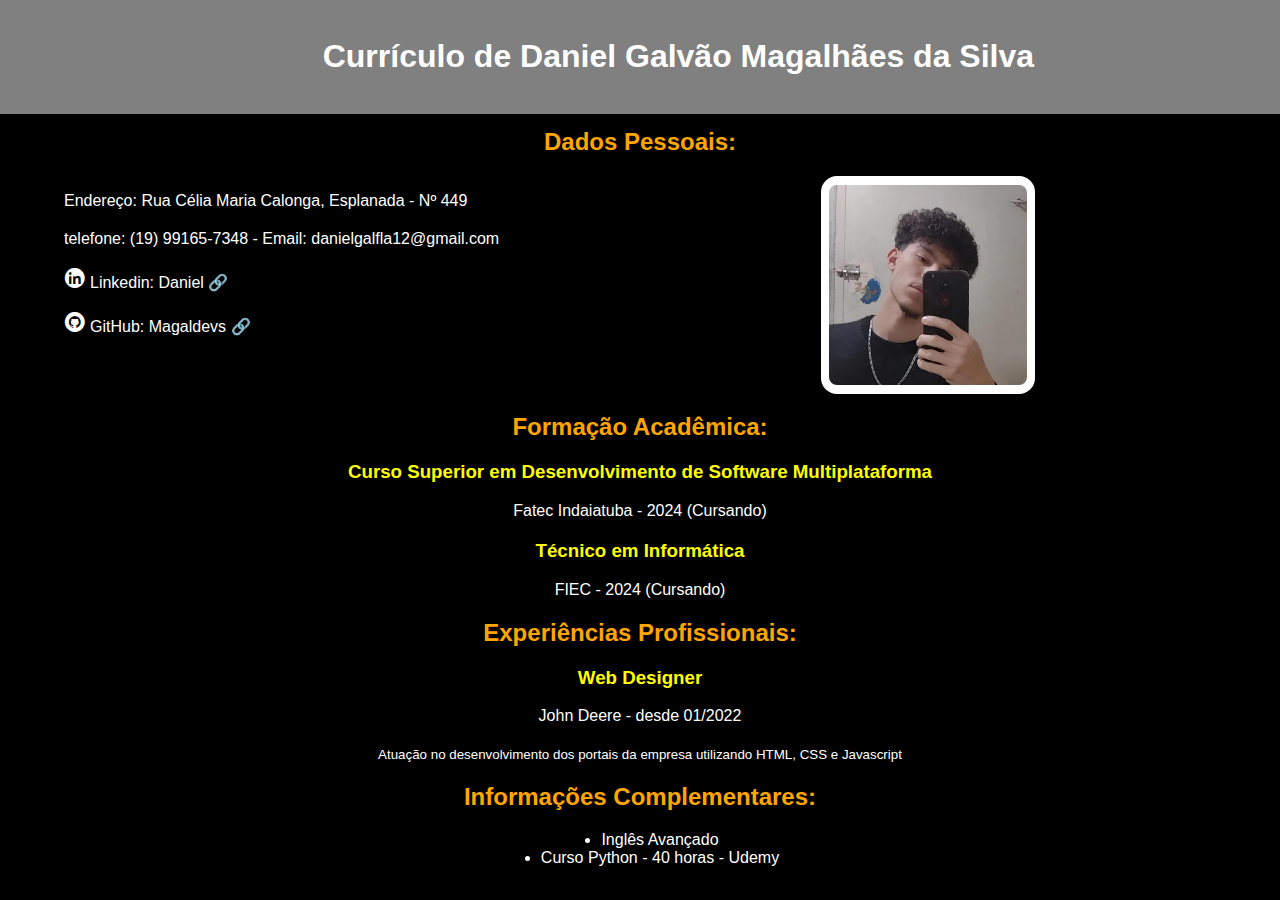
<file: semestre1/desenvolvimentoweb1/curriculo/index.html>
<!DOCTYPE html>
<html lang="pt-br">
<head>
	<meta charset ="UTF-8">
	<title>Primeira página em html</title>
	<link rel="stylesheet" href="style.css">
</head>
<body>
	<header>
		<h1>Currículo de Daniel Galvão Magalhães da Silva</h1>
	</header>
	<main>
		<h2>Dados Pessoais:</h2>
		<div id="dado-foto">
			<div id="dados">
					<p>Endereço: Rua Célia Maria Calonga, Esplanada - Nº 449</p>
					<p>telefone: (19) 99165-7348 - Email: danielgalfla12@gmail.com</p>
					<p id="media">Linkedin: <a href="https://br.linkedin.com/" target="_blank">Daniel</a></p>
					<p id="media2">GitHub: <a href="https://github.com/MagalDevs" target="_blank">Magaldevs</a></p>
			</div>
			<div id="img">
				<img src="imagens/eu.jpeg" alt="Foto dahora de Daniel Galvão Magalhães da Silva" title="Foto de Daniel Galvão Magalhães da Silva">
			</div>
		</div>

		<div id="formacao">
			<h2>Formação Acadêmica:</h2>
			<h3>Curso Superior em Desenvolvimento de Software Multiplataforma</h3>
			<p>Fatec Indaiatuba -  2024 (Cursando)</p>
			<h3>Técnico em Informática</h3>
			<p>FIEC - 2024 (Cursando)</p>
		</div>
		<div id="experi">
			<h2>Experiências Profissionais:</h2>
			<h3>Web Designer</h3>
			<p>John Deere - desde 01/2022</p>
			<p><small>Atuação no desenvolvimento dos portais da empresa utilizando HTML, CSS e Javascript</small></p>
		</div>
		<div id="comp">
			<h2>Informações Complementares:</h2>
				<ul>
					<li>Inglês Avançado</li>
					<li>Curso Python - 40 horas - Udemy</li>
				</ul>
			</p>
		</div>
	</main>
</body>
</html>
</file>
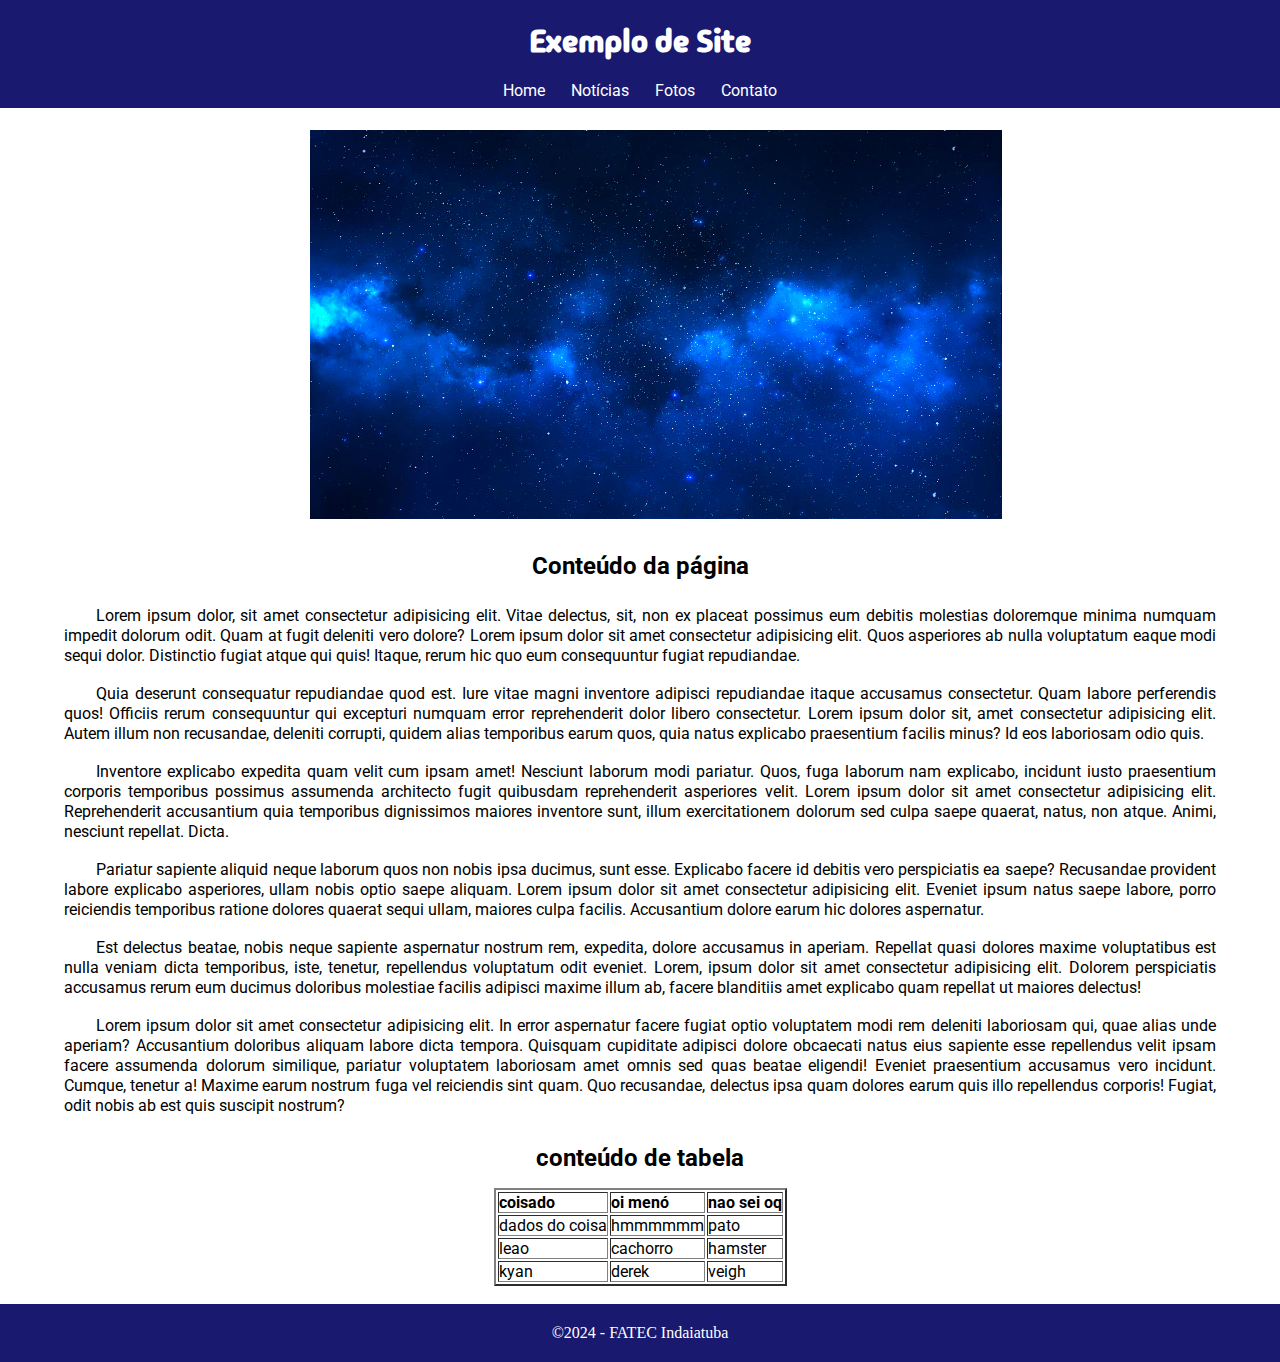
<file: semestre1/desenvolvimentoweb1/site/index.html>
<!DOCTYPE html>
<html lang="pt-br">

<head>
    <meta charset="UTF-8">
    <meta name="viewport" content="width=device-width, initial-scale=1.0">
    <title>exemplo de site</title>
    <link rel="preconnect" href="https://fonts.googleapis.com">
    <link rel="preconnect" href="https://fonts.gstatic.com" crossorigin>
    <link href="https://fonts.googleapis.com/css2?family=Madimi+One&display=swap" rel="stylesheet">
    <link href="https://fonts.googleapis.com/css2?family=Roboto&display=swap" rel="stylesheet">
    <link rel="stylesheet" href="css/style.css">
</head>

<body>
    <div id="conteiner">
        <div id="header">
            <h1 id="logo">Exemplo de Site</h1>
            <ul id="menu">
                <li><a href="#">Home</a></li>
                <li><a href="pages/noticias.html">Notícias</a></li>
                <li><a href="">Fotos</a></li>
                <li><a href="">Contato</a></li>
            </ul>
        </div>

        <div id="content">
            <p>
                <img src="imagens/principal.jpg" alt="Imagem do espaço sideral com muitas estrelas e planetas"
                    title="Imagem do Espaço Sideral">
            </p>
            <h2>Conteúdo da página</h2>
            <p>Lorem ipsum dolor, sit amet consectetur adipisicing elit. Vitae delectus, sit, non ex placeat possimus
                eum debitis molestias doloremque minima numquam impedit dolorum odit. Quam at fugit deleniti vero
                dolore? Lorem ipsum dolor sit amet consectetur adipisicing elit. Quos asperiores ab nulla voluptatum eaque modi sequi dolor. Distinctio fugiat atque qui quis! Itaque, rerum hic quo eum consequuntur fugiat repudiandae.</p>
            <p>Quia deserunt consequatur repudiandae quod est. Iure vitae magni inventore adipisci repudiandae itaque
                accusamus consectetur. Quam labore perferendis quos! Officiis rerum consequuntur qui excepturi numquam
                error reprehenderit dolor libero consectetur. Lorem ipsum dolor sit, amet consectetur adipisicing elit. Autem illum non recusandae, deleniti corrupti, quidem alias temporibus earum quos, quia natus explicabo praesentium facilis minus? Id eos laboriosam odio quis.</p>
            <p>Inventore explicabo expedita quam velit cum ipsam amet! Nesciunt laborum modi pariatur. Quos, fuga
                laborum nam explicabo, incidunt iusto praesentium corporis temporibus possimus assumenda architecto
                fugit quibusdam reprehenderit asperiores velit. Lorem ipsum dolor sit amet consectetur adipisicing elit. Reprehenderit accusantium quia temporibus dignissimos maiores inventore sunt, illum exercitationem dolorum sed culpa saepe quaerat, natus, non atque. Animi, nesciunt repellat. Dicta.</p>
            <p>Pariatur sapiente aliquid neque laborum quos non nobis ipsa ducimus, sunt esse. Explicabo facere id
                debitis vero perspiciatis ea saepe? Recusandae provident labore explicabo asperiores, ullam nobis optio
                saepe aliquam. Lorem ipsum dolor sit amet consectetur adipisicing elit. Eveniet ipsum natus saepe labore, porro reiciendis temporibus ratione dolores quaerat sequi ullam, maiores culpa facilis. Accusantium dolore earum hic dolores aspernatur.</p>
            <p>Est delectus beatae, nobis neque sapiente aspernatur nostrum rem, expedita, dolore accusamus in aperiam.
                Repellat quasi dolores maxime voluptatibus est nulla veniam dicta temporibus, iste, tenetur, repellendus
                voluptatum odit eveniet. Lorem, ipsum dolor sit amet consectetur adipisicing elit. Dolorem perspiciatis accusamus rerum eum ducimus doloribus molestiae facilis adipisci maxime illum ab, facere blanditiis amet explicabo quam repellat ut maiores delectus!</p>
                <p>Lorem ipsum dolor sit amet consectetur adipisicing elit. In error aspernatur facere fugiat optio voluptatem modi rem deleniti laboriosam qui, quae alias unde aperiam? Accusantium doloribus aliquam labore dicta tempora.
                Quisquam cupiditate adipisci dolore obcaecati natus eius sapiente esse repellendus velit ipsam facere assumenda dolorum similique, pariatur voluptatem laboriosam amet omnis sed quas beatae eligendi! Eveniet praesentium accusamus vero incidunt.
                Cumque, tenetur a! Maxime earum nostrum fuga vel reiciendis sint quam. Quo recusandae, delectus ipsa quam dolores earum quis illo repellendus corporis! Fugiat, odit nobis ab est quis suscipit nostrum?</p>
                <h2>conteúdo de tabela</h2>
                <table border="2">
                    <tr>
                        <th>coisado</th>
                        <th>oi menó</th>
                        <th>nao sei oq</th>
                    </tr>
                    <tr>
                        <td>dados do coisa</td>
                        <td>hmmmmmm</td>
                        <td>pato</td>
                    </tr>
                    <tr>
                        <td>leao</td>
                        <td>cachorro</td>
                        <td>hamster</td>
                    </tr>
                    <tr>
                        <td>kyan</td>
                        <td>derek</td>
                        <td>veigh</td>
                    </tr>
                </table>
        </div>
        <div id="footer">
            <p>&copy;2024 - FATEC Indaiatuba</p>
        </div>
    </div>
</body>

</html>
</file>
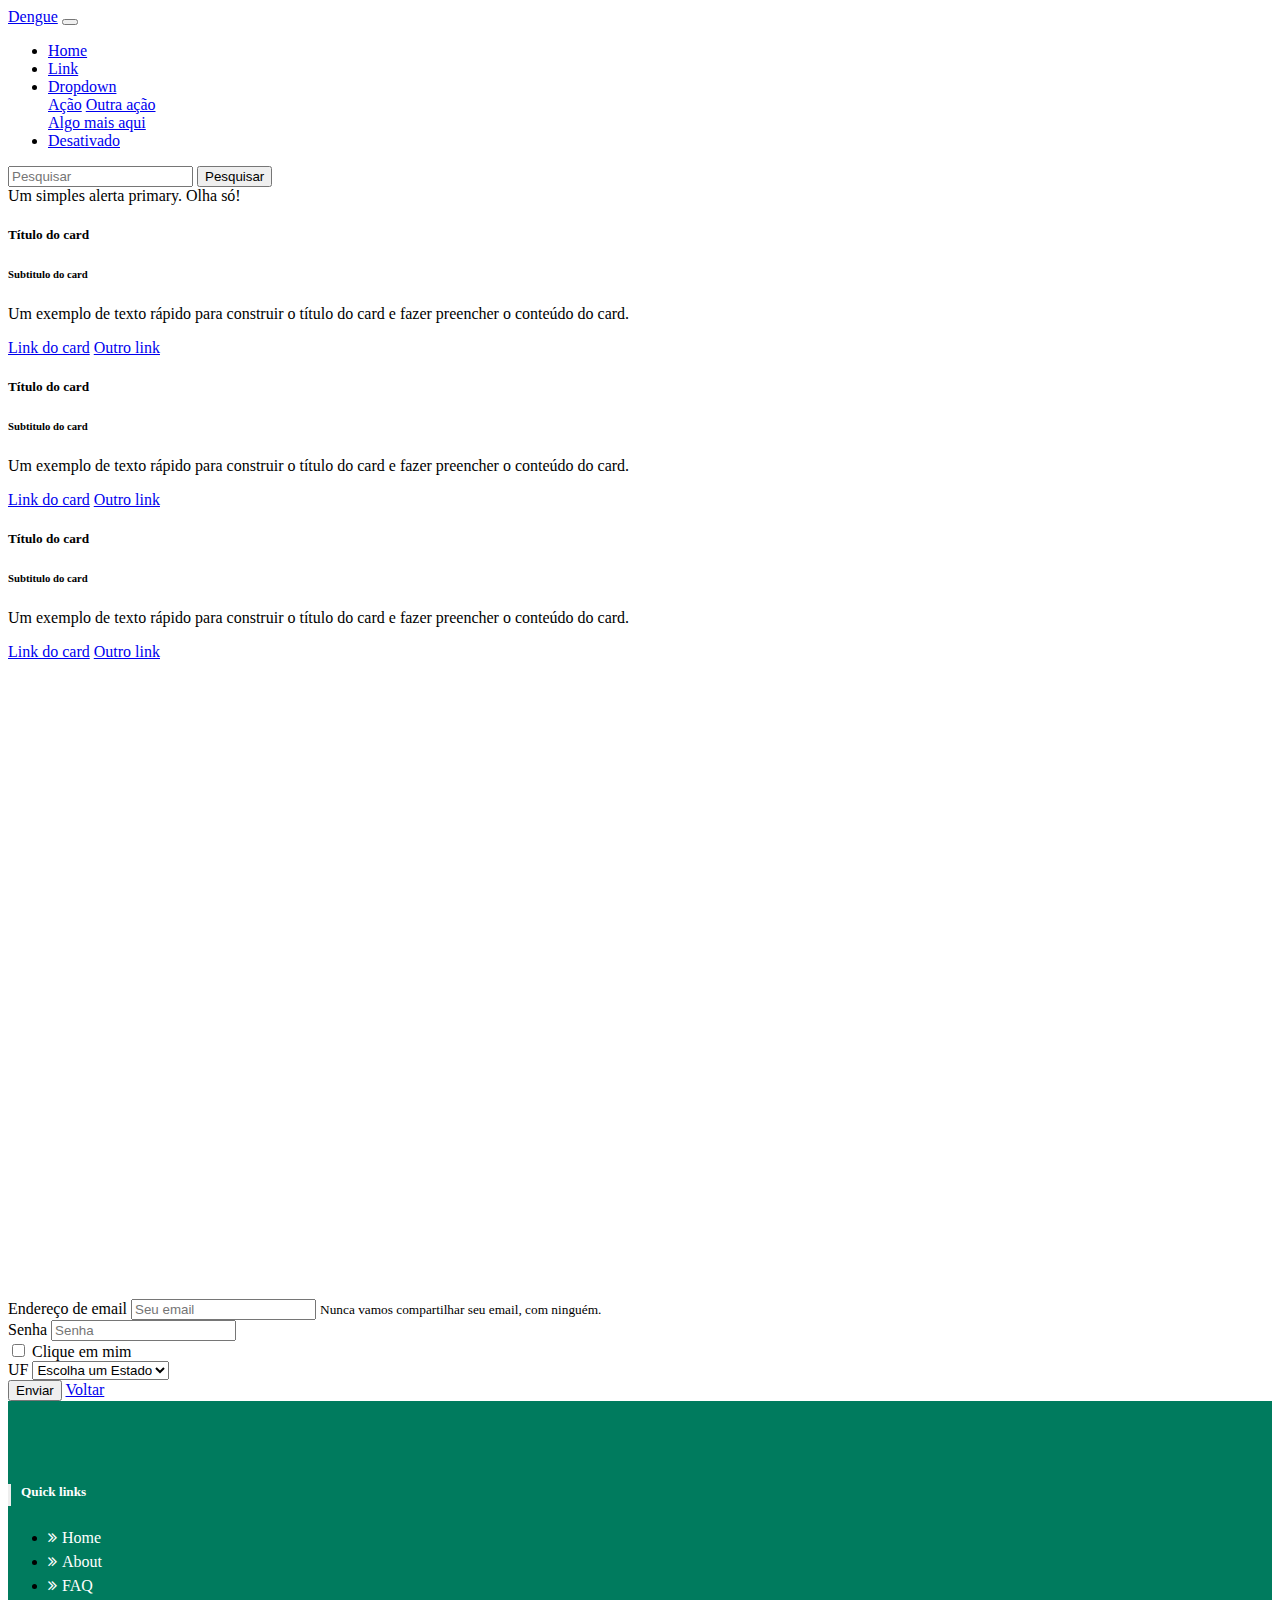
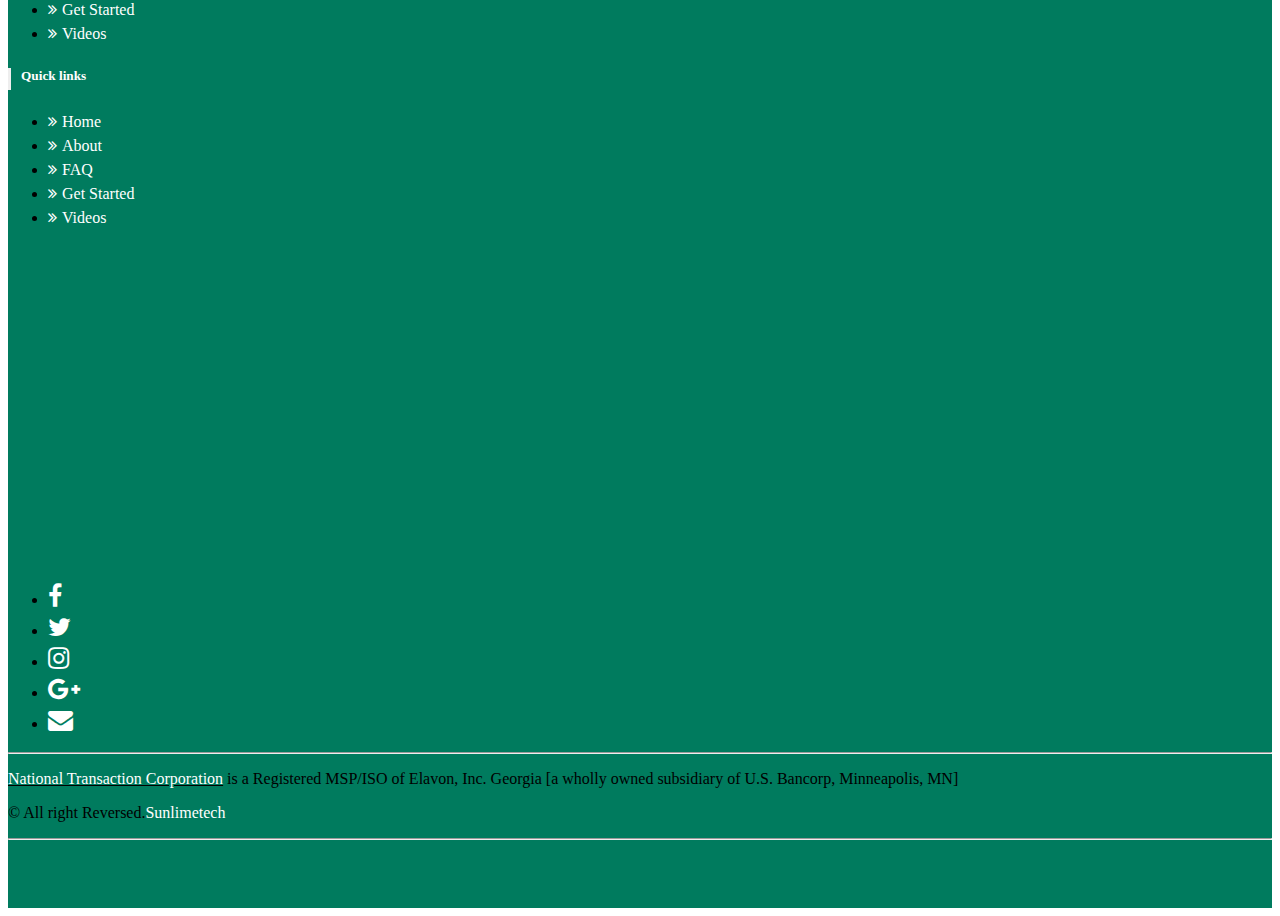
<file: semestre1/desenvolvimentoweb1/Estudos/bootstrap/index.html>
<!DOCTYPE html>
<html lang="pt-br">
<head>
    <meta charset="UTF-8">
    <meta name="viewport" content="width=device-width, initial-scale=1.0">
    <link rel="stylesheet" href="https://stackpath.bootstrapcdn.com/bootstrap/4.1.3/css/bootstrap.min.css" integrity="sha384-MCw98/SFnGE8fJT3GXwEOngsV7Zt27NXFoaoApmYm81iuXoPkFOJwJ8ERdknLPMO" crossorigin="anonymous">
    <link rel="stylesheet" href="style.css">
    <title>Bootstrap - aula</title>
</head>
<body>
    <nav class="navbar navbar-expand-lg navbar-dark bg-danger">
        <a class="navbar-brand" href="#" id="home">Dengue</a>
        <button class="navbar-toggler" type="button" data-toggle="collapse" data-target="#conteudoNavbarSuportado" aria-controls="conteudoNavbarSuportado" aria-expanded="false" aria-label="Alterna navegação">
          <span class="navbar-toggler-icon"></span>
        </button>
      
        <div class="collapse navbar-collapse" id="conteudoNavbarSuportado">
          <ul class="navbar-nav mr-auto">
            <li class="nav-item active">
              <a class="nav-link" href="#">Home <span class="sr-only">(página atual)</span></a>
            </li>
            <li class="nav-item">
              <a class="nav-link" href="#frmenviar">Link</a>
            </li>
            <li class="nav-item dropdown">
              <a class="nav-link dropdown-toggle" href="#" id="navbarDropdown" role="button" data-toggle="dropdown" aria-haspopup="true" aria-expanded="false">
                Dropdown
              </a>
              <div class="dropdown-menu" aria-labelledby="navbarDropdown">
                <a class="dropdown-item" href="#">Ação</a>
                <a class="dropdown-item" href="#">Outra ação</a>
                <div class="dropdown-divider"></div>
                <a class="dropdown-item" href="#">Algo mais aqui</a>
              </div>
            </li>
            <li class="nav-item">
              <a class="nav-link disabled" href="#">Desativado</a>
            </li>
          </ul>
          <form class="form-inline my-2 my-lg-0">
            <input class="form-control mr-sm-2" type="search" placeholder="Pesquisar" aria-label="Pesquisar">
            <button class="btn btn-outline-success my-2 my-sm-0 color" type="submit">Pesquisar</button>
          </form>
        </div>
      </nav>
    <div class="container mt-3">
        <div class="alert alert-primary" role="alert">
            Um simples alerta primary. Olha só!
        </div>
        <div class="row">
            <div class="col-md-4 col-sm-12 mb-3">
                <div class="card">
                    <div class="card-body">
                      <h5 class="card-title">Título do card</h5>
                      <h6 class="card-subtitle mb-2 text-muted">Subtitulo do card</h6>
                      <p class="card-text">Um exemplo de texto rápido para construir o título do card e fazer preencher o conteúdo do card.</p>
                      <a href="#" class="card-link">Link do card</a>
                      <a href="#" class="card-link">Outro link</a>
                    </div>
                  </div>
            </div>
            <div class="col-md-4 col-sm-12 mb-3">
                <div class="card">
                    <div class="card-body">
                      <h5 class="card-title">Título do card</h5>
                      <h6 class="card-subtitle mb-2 text-muted">Subtitulo do card</h6>
                      <p class="card-text">Um exemplo de texto rápido para construir o título do card e fazer preencher o conteúdo do card.</p>
                      <a href="#" class="card-link">Link do card</a>
                      <a href="#" class="card-link">Outro link</a>
                    </div>
                  </div>
            </div>
            <div class="col-md-4 col-sm-12 mb-3">
                <div class="card">
                    <div class="card-body">
                      <h5 class="card-title">Título do card</h5>
                      <h6 class="card-subtitle mb-2 text-muted">Subtitulo do card</h6>
                      <p class="card-text">Um exemplo de texto rápido para construir o título do card e fazer preencher o conteúdo do card.</p>
                      <a href="#" class="card-link">Link do card</a>
                      <a href="#" class="card-link">Outro link</a>
                    </div>
                  </div>
            </div>
        </div> <!--fim row-->
        <div class="row">
            <div class="col-md-8 col-sm-12 mb-3">
                <div class="card">
                    <div class="card-body">
                        <iframe width="100%" height="315" src="https://www.youtube.com/embed/S45kHeWnT0M?si=WEVlpe-wZdtkAC-w" title="YouTube video player" frameborder="0" allow="accelerometer; autoplay; clipboard-write; encrypted-media; gyroscope; picture-in-picture; web-share" referrerpolicy="strict-origin-when-cross-origin" allowfullscreen></iframe>
                    </div>
                </div>
            </div>
            <div class="col-md-4 col-sm-12 mb-3">
                <div class="card">
                    <div class="card-body">
                        <iframe src="https://www.google.com/maps/embed?pb=!1m18!1m12!1m3!1d3677.0950345910537!2d-43.326287925953714!3d-22.835973235341577!2m3!1f0!2f0!3f0!3m2!1i1024!2i768!4f13.1!3m3!1m2!1s0x997b5666ac277f%3A0x433c2c27c51138d3!2sR.%20Abiru%2C%2050%20-%20Iraj%C3%A1%2C%20Rio%20de%20Janeiro%20-%20RJ%2C%2021235-460!5e0!3m2!1spt-BR!2sbr!4v1716983381265!5m2!1spt-BR!2sbr" width="100%" height="315" style="border:0;" allowfullscreen="" loading="lazy" referrerpolicy="no-referrer-when-downgrade"></iframe>
                    </div>
                </div>
            </div>
            <div class="row">
                <div class="col-md-12 col-sm-12">
                  <form name="frmenviar" id="frmenviar" method="post">
                    <div class="form-group">
                      <label for="exampleInputEmail1">Endereço de email</label>
                      <input type="email" class="form-control" id="exampleInputEmail1" aria-describedby="emailHelp" placeholder="Seu email">
                      <small id="emailHelp" class="form-text text-muted">Nunca vamos compartilhar seu email, com ninguém.</small>
                    </div>
                    <div class="form-group">
                      <label for="txtsenha">Senha</label>
                      <input type="password" class="form-control" id="exampleInputPassword1" placeholder="Senha">
                    </div>
                    <div class="form-group form-check">
                      <input type="checkbox" class="form-check-input" id="exampleCheck1">
                      <label class="form-check-label" for="exampleCheck1">Clique em mim</label>
                    </div>

                    <div class="form-group">
                      <label for="sel_uf">UF</label>
                      <select class="form-control form-control-lg" id="sel_uf">
                        <option disabled selected>Escolha um Estado</option>
                        <option value="SP">São Paulo</option>
                        <option value="RJ">Rio de Janeiro</option>
                        <option value="Mg">Minas Gerais</option>
                        <option value="Outros">Outros</option>
                      </select>
                    </div>
                    <button type="submit" class="btn btn-danger" name="btnenviar">Enviar</button>
                    <a href="#home" title="voltar" class="btn btn-success">Voltar</a>
                  </form>
                </div>
            </div>
        </div>
    </div>

    <!-- Footer -->
	<section id="footer">
		<div class="container">
			<div class="row text-center text-xs-center text-sm-left text-md-left">
				<div class="col-xs-12 col-sm-4 col-md-3">
					<h5>Quick links</h5>
					<ul class="list-unstyled quick-links">
						<li><a href="https://www.fiverr.com/share/qb8D02"><i class="fa fa-angle-double-right"></i>Home</a></li>
						<li><a href="https://www.fiverr.com/share/qb8D02"><i class="fa fa-angle-double-right"></i>About</a></li>
						<li><a href="https://www.fiverr.com/share/qb8D02"><i class="fa fa-angle-double-right"></i>FAQ</a></li>
						<li><a href="https://www.fiverr.com/share/qb8D02"><i class="fa fa-angle-double-right"></i>Get Started</a></li>
						<li><a href="https://www.fiverr.com/share/qb8D02"><i class="fa fa-angle-double-right"></i>Videos</a></li>
					</ul>
				</div>
				<div class="col-xs-12 col-sm-4 col-md-3">
					<h5>Quick links</h5>
					<ul class="list-unstyled quick-links">
						<li><a href="https://www.fiverr.com/share/qb8D02"><i class="fa fa-angle-double-right"></i>Home</a></li>
						<li><a href="https://www.fiverr.com/share/qb8D02"><i class="fa fa-angle-double-right"></i>About</a></li>
						<li><a href="https://www.fiverr.com/share/qb8D02"><i class="fa fa-angle-double-right"></i>FAQ</a></li>
						<li><a href="https://www.fiverr.com/share/qb8D02"><i class="fa fa-angle-double-right"></i>Get Started</a></li>
						<li><a href="https://www.fiverr.com/share/qb8D02"><i class="fa fa-angle-double-right"></i>Videos</a></li>
					</ul>
				</div>
				<div class="col-xs-12 col-sm-3 col-md-6">
					<iframe width="100%" height="315px" src="https://www.youtube.com/embed/rcE0ijsL1cY?si=tuzDMjsSV8ZTVyuh" title="YouTube video player" frameborder="0" allow="accelerometer; autoplay; clipboard-write; encrypted-media; gyroscope; picture-in-picture; web-share" referrerpolicy="strict-origin-when-cross-origin" allowfullscreen></iframe>
				</div>
			</div>
			<div class="row">
				<div class="col-xs-12 col-sm-12 col-md-12 mt-2 mt-sm-5">
					<ul class="list-unstyled list-inline social text-center">
						<li class="list-inline-item"><a href="https://www.fiverr.com/share/qb8D02"><i class="fa fa-facebook"></i></a></li>
						<li class="list-inline-item"><a href="https://www.fiverr.com/share/qb8D02"><i class="fa fa-twitter"></i></a></li>
						<li class="list-inline-item"><a href="https://www.fiverr.com/share/qb8D02"><i class="fa fa-instagram"></i></a></li>
						<li class="list-inline-item"><a href="https://www.fiverr.com/share/qb8D02"><i class="fa fa-google-plus"></i></a></li>
						<li class="list-inline-item"><a href="https://www.fiverr.com/share/qb8D02" target="_blank"><i class="fa fa-envelope"></i></a></li>
					</ul>
				</div>
				<hr>
			</div>	
			<div class="row">
				<div class="col-xs-12 col-sm-12 col-md-12 mt-2 mt-sm-2 text-center text-white">
					<p><u><a href="https://www.nationaltransaction.com/">National Transaction Corporation</a></u> is a Registered MSP/ISO of Elavon, Inc. Georgia [a wholly owned subsidiary of U.S. Bancorp, Minneapolis, MN]</p>
					<p class="h6">© All right Reversed.<a class="text-green ml-2" href="https://www.sunlimetech.com" target="_blank">Sunlimetech</a></p>
				</div>
				<hr>
			</div>	
		</div>
	</section>
	<!-- ./Footer -->
    <script src="https://code.jquery.com/jquery-3.3.1.slim.min.js" integrity="sha384-q8i/X+965DzO0rT7abK41JStQIAqVgRVzpbzo5smXKp4YfRvH+8abtTE1Pi6jizo" crossorigin="anonymous"></script>
    <script src="https://cdnjs.cloudflare.com/ajax/libs/popper.js/1.14.3/umd/popper.min.js" integrity="sha384-ZMP7rVo3mIykV+2+9J3UJ46jBk0WLaUAdn689aCwoqbBJiSnjAK/l8WvCWPIPm49" crossorigin="anonymous"></script>
    <script src="https://stackpath.bootstrapcdn.com/bootstrap/4.1.3/js/bootstrap.min.js" integrity="sha384-ChfqqxuZUCnJSK3+MXmPNIyE6ZbWh2IMqE241rYiqJxyMiZ6OW/JmZQ5stwEULTy" crossorigin="anonymous"></script>
</body>
</html>
</file>
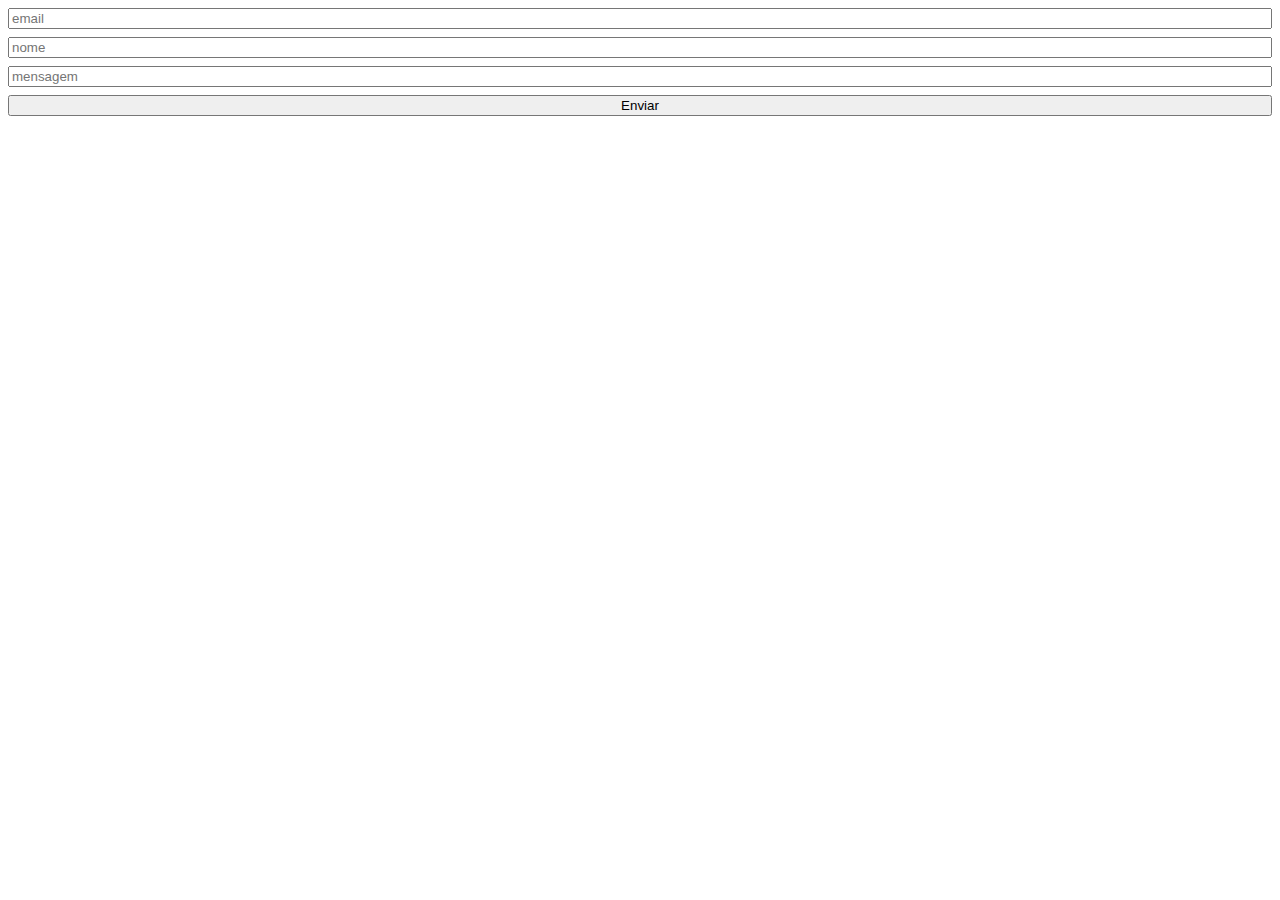
<file: semestre1/desenvolvimentoweb1/Estudos/javascript/index.html>
<!DOCTYPE html>
<html lang="pt-br">
<head>
    <meta charset="UTF-8">
    <meta name="viewport" content="width=device-width, initial-scale=1.0">
    <link rel="stylesheet" href="style.css">
    <title>Aprendendo javascript</title>
</head>
<body>
    <form id="contato" class="form">
        <input type="text" name="email" placeholder="email" id="email">
        <input type="text" name="name" placeholder="nome" id="name">
        <input type="text" name="mensagem" placeholder="mensagem" id="mensagem">

        <button type="submit">Enviar</button>
    </form>
   <p id="log"></p>
</body>
<script src="index.js"></script>
</html>
</file>
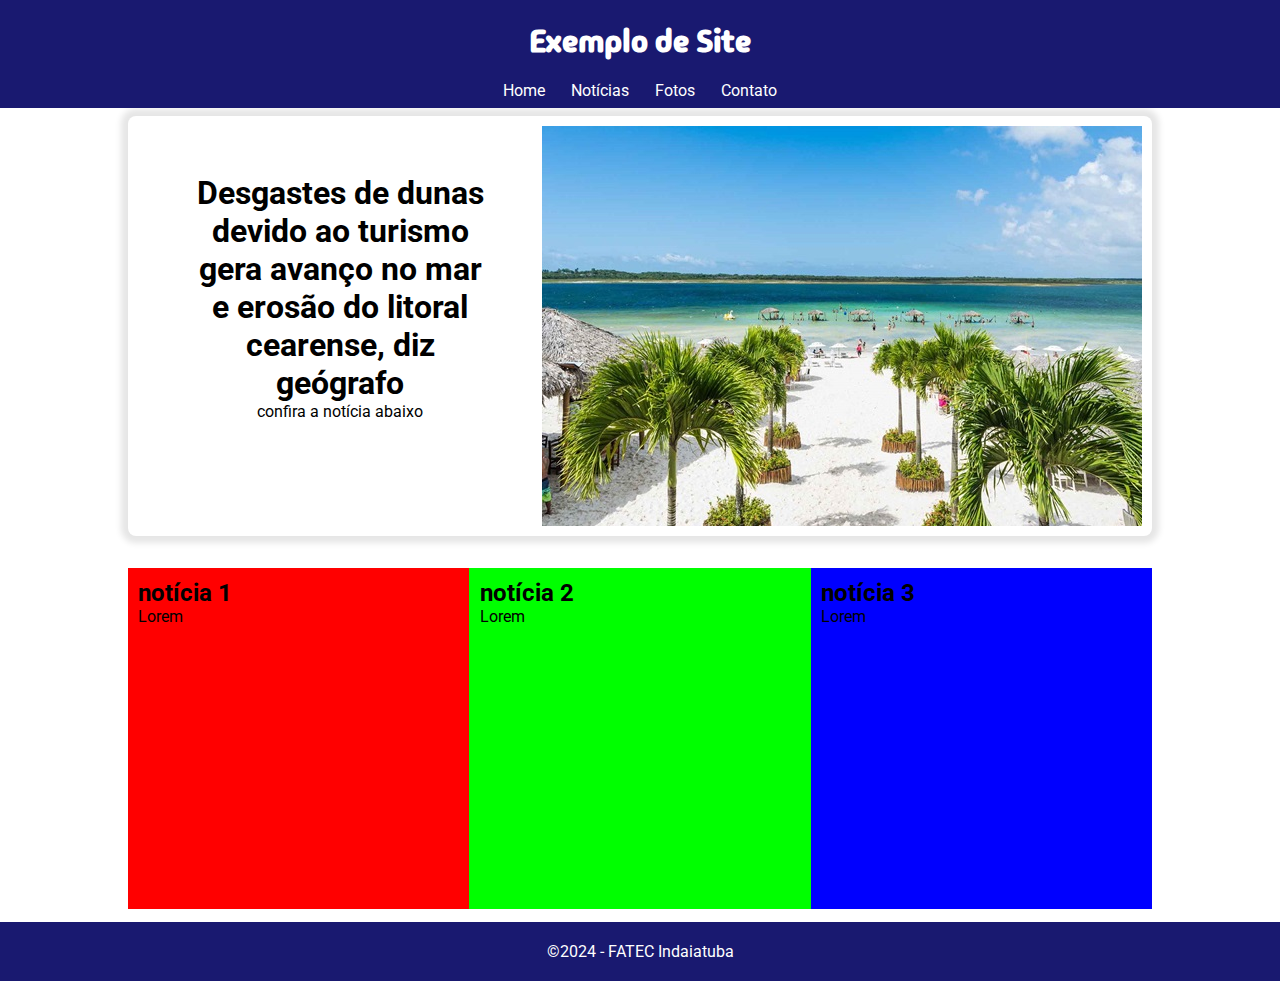
<file: semestre1/desenvolvimentoweb1/site/pages/noticias.html>
<!DOCTYPE html>
<html lang="pt-br">
<head>
    <meta charset="UTF-8">
    <meta name="viewport" content="width=device-width, initial-scale=1.0">
    <title>Exemplo de site - Notícias</title>
    <link rel="preconnect" href="https://fonts.googleapis.com">
    <link rel="preconnect" href="https://fonts.gstatic.com" crossorigin>
    <link href="https://fonts.googleapis.com/css2?family=Madimi+One&display=swap" rel="stylesheet">
    <link href="https://fonts.googleapis.com/css2?family=Roboto&display=swap" rel="stylesheet">
    <link rel="stylesheet" href="../css/noticias.css">
</head>
<body>
    <header>
        <h1>Exemplo de Site</h1>
        <nav>
            <a href="../index.html">Home</a>
            <a href="#">Notícias</a>
            <a href="">Fotos</a>
            <a href="">Contato</a>
        </nav>
    </header>
    <main>
        <section id="manchete">
            <div class="corpo-manchete">
                <h2>Desgastes de dunas devido ao turismo gera avanço no mar e erosão do litoral cearense, diz geógrafo</h2>
                <p>confira a notícia abaixo</p>
            </div>
            <img src="../imagens/manchete.jpg" alt="">
        </section>
        <section id="noticias">
            <article id="not01">
                <h2>notícia 1</h2>
                <p>Lorem</p>
            </article>
            <article id="not02">
                <h2>notícia 2</h2>
                <p>Lorem</p>
            </article>
            <article id="not03">
                <h2>notícia 3</h2>
                <p>Lorem</p>
            </article>
        </section>
    </main>
    <footer>
        <p>&copy;2024 - FATEC Indaiatuba</p>
    </footer>
</body>
</html>
</file>
<file: semestre1/desenvolvimentoweb1/curriculo/style.css>
@charset "UTF-8";

@font-face {
    font-family: 'media';
    src: url(fonte/Social_Shapes.ttf) format(truetype);
}

body{
    color: #ffffff;
    background-color: #000000;
    font-family: Arial, Helvetica, sans-serif;
    margin: 0px;
}
header{
    background-color: rgb(128, 128, 128);
    color: #ffffff;
    text-align: center;
    padding: 3%;
    position: fixed;
    width: 100%;
    top: 0;
    left: 0;
    z-index: 100;
}
main{
    margin-top: 8rem;
    text-align: center;
}
#dados{
    text-align: left;
    width: 50%;
}
#img{
    text-align: center;
    margin: auto;
    background-color: #ffffff;
    padding: 0.550rem;
    height: 12.5rem;
    border-radius: 1rem;
}
#dado-foto{
    display: flex;
    margin: 0 auto;
    justify-content: space-evenly;
    width: 90%;
}
img{
    margin: 0px;
    position: relative;
    height: 12.5rem;
    width: 12.326rem;
    border-radius: 0.5rem;
}
h1{
    margin: 0px;
}
h2{
    color: orange;
}
h3{
    color: yellow;
}
p{
    margin-bottom: 20px;
}
a{
    color: white;
    text-decoration: none;
}
a:hover{
    text-decoration: underline;
}
a:active{
    color: yellow;
}
a::after{
    content: " 🔗";
}
ul{
    display: flex;
    flex-direction: column;
    align-items: center;
}
#media::before{
    font-family: media;
    font-size: 1.1rem;
    content: 'k ';
}
#media2::before{
    font-family: media;
    font-size: 1.1rem;
    content: 'Y ';
}
</file>
<file: semestre1/desenvolvimentoweb1/site/css/style.css>
@charset "UTF-8";

*{
    margin: 0;
    padding: 0;
}
html{
    scroll-behavior: smooth;
}
#conteiner{
    position: relative;
    min-height: 100vh;
}
#header{
    background-color: #191970;
    width: 100%;
    position: fixed;
    top: 0;
    left: 0; 
    color: #ffffff;
    text-align: center;
    padding-bottom: 0.5rem;
}
#logo{
    font-family: "Madimi One", sans-serif;
    padding-top: 20px;
    margin-bottom: 1.2rem;
}
#menu{
    width: 100%;
    font-family: "Roboto";
}
#menu, #content{
    font-family: "Roboto";
}
#menu li{
    list-style-type: none;
    display: inline;
    padding: 0.5rem;
    margin: 0.188rem;
    cursor: pointer;
    border-radius: 0.5rem;
}
#menu li a{
    color: inherit;
    text-decoration: none;
}
#menu li:hover{
    background-color: rgba(42, 42, 180, 0.63);
}
#menu li:active{
    text-decoration: underline;
}
#content{
    width: 90%;
    margin: auto;
    text-align: justify;
    padding-bottom: 60px;
}
#content img{
    width: 60%;
    margin-top: 7.5rem;
}
#content h2{
    text-align: center;
    margin-bottom: 1rem;
    padding-top: 20px;
}
#content p{
    line-height: 20px;
    padding-top: 10px;
    text-indent: 2rem;
    margin-bottom: 0.5rem;
}
#content p:first-child, #content h2{
    text-align: center;
}
#footer{
    background-color: #191970;
    width: 100%;
    text-align: center;
    color: #ffffff;
    position: absolute;
    bottom: 0;
    left: 0;
}
#footer p{
    padding: 1.25rem 0;
}
table{
    margin: auto;
    margin-bottom: 1rem;
}
</file>
<file: semestre1/desenvolvimentoweb1/Estudos/javascript/style.css>
@charset "UTF-8";

.form{
    display: flex;
    flex-direction: column;
    gap: 8px;
}
</file>
<file: semestre1/desenvolvimentoweb1/site/css/noticias.css>
@charset "UTF-8";

*{
    margin: 0;
    padding: 0;
}
html{
    scroll-behavior: smooth;
}
body{
    position: relative;
    min-height: 100vh;
    font-family: "Roboto";
}
header{
    background-color: #191970;
    width: 100%;
    position: fixed;
    top: 0;
    left: 0; 
    color: #ffffff;
    text-align: center;
    padding-bottom: 0.5rem;
    font-family: "Roboto";
}
header h1{
    padding-top: 20px;
    margin-bottom: 1.2rem;
    font-family: "Madimi One", sans-serif;

}
header a{
    color: inherit;
    text-decoration: none;
    padding: 0.5rem;
    border-radius: 5px;
    margin: 0.188rem;
    cursor: pointer;
    border-radius: 0.5rem;
}
header a:hover{
    background-color: rgba(42, 42, 180, 0.63);
}
header a:active{
    text-decoration: underline;
}
main{
    padding-top: 7.25rem;
    width: 80%;
    margin: 0 auto;
    display: grid;
    grid-template-columns: 1fr 1fr 1fr;
}
#manchete{
    grid-column: 1/4;
    display: flex;
    min-height: 25rem;
    margin-bottom: 2rem;
    padding: 1%;
    border-radius: 0.5rem;
    box-shadow: 0 0 0.5vw 0.5vw rgba(0, 0, 0, 0.1);
}
.corpo-manchete{
    width: 35%;
    padding: 3rem;
    text-align: center;
}
.corpo-manchete h2{
    text-align: center;
    font-size: 2rem;
}
#manchete img{
    width: 65%;
}
#noticias{
    grid-column: 1/4;
    display: flex;
    flex-wrap: wrap;
    padding-bottom: 4.5rem;
}
article{
    width: 31.33%;
    padding: 1%;
    min-height: 20rem;
}
#not01{
    background-color: #ff0000;
}
#not02{
    background-color: #00ff00;
}
#not03{
    background-color: #0000ff;
}
footer{
    background-color: #191970;
    width: 100%;
    position: absolute;
    bottom: 0;
    left: 0;
}
footer p{
    text-align: center;
    padding: 1.25rem 0;
   color: #fff;
}
</file>
<file: semestre1/desenvolvimentoweb1/Estudos/bootstrap/style.css>
/* Footer */
@import url('https://maxcdn.bootstrapcdn.com/font-awesome/4.7.0/css/font-awesome.min.css');
section {
    padding: 60px 0;
}
*{
    scroll-behavior: smooth;
}
section .section-title {
    text-align: center;
    color: #007b5e;
    margin-bottom: 50px;
    text-transform: uppercase;
}
#footer {
    background: #007b5e !important;
}
#footer h5{
	padding-left: 10px;
    border-left: 3px solid #eeeeee;
    padding-bottom: 6px;
    margin-bottom: 20px;
    color:#ffffff;
}
#footer a {
    color: #ffffff;
    text-decoration: none !important;
    background-color: transparent;
    -webkit-text-decoration-skip: objects;
}
#footer ul.social li{
	padding: 3px 0;
}
#footer ul.social li a i {
    margin-right: 5px;
	font-size:25px;
	-webkit-transition: .5s all ease;
	-moz-transition: .5s all ease;
	transition: .5s all ease;
}
#footer ul.social li:hover a i {
	font-size:30px;
	margin-top:-10px;
}
#footer ul.social li a,
#footer ul.quick-links li a{
	color:#ffffff;
}
#footer ul.social li a:hover{
	color:#eeeeee;
}
#footer ul.quick-links li{
	padding: 3px 0;
	-webkit-transition: .5s all ease;
	-moz-transition: .5s all ease;
	transition: .5s all ease;
}
#footer ul.quick-links li:hover{
	padding: 3px 0;
	margin-left:5px;
	font-weight:700;
}
#footer ul.quick-links li a i{
	margin-right: 5px;
}
#footer ul.quick-links li:hover a i {
    font-weight: 700;
}

@media (max-width:767px){
	#footer h5 {
    padding-left: 0;
    border-left: transparent;
    padding-bottom: 0px;
    margin-bottom: 10px;
}
}
</file>
